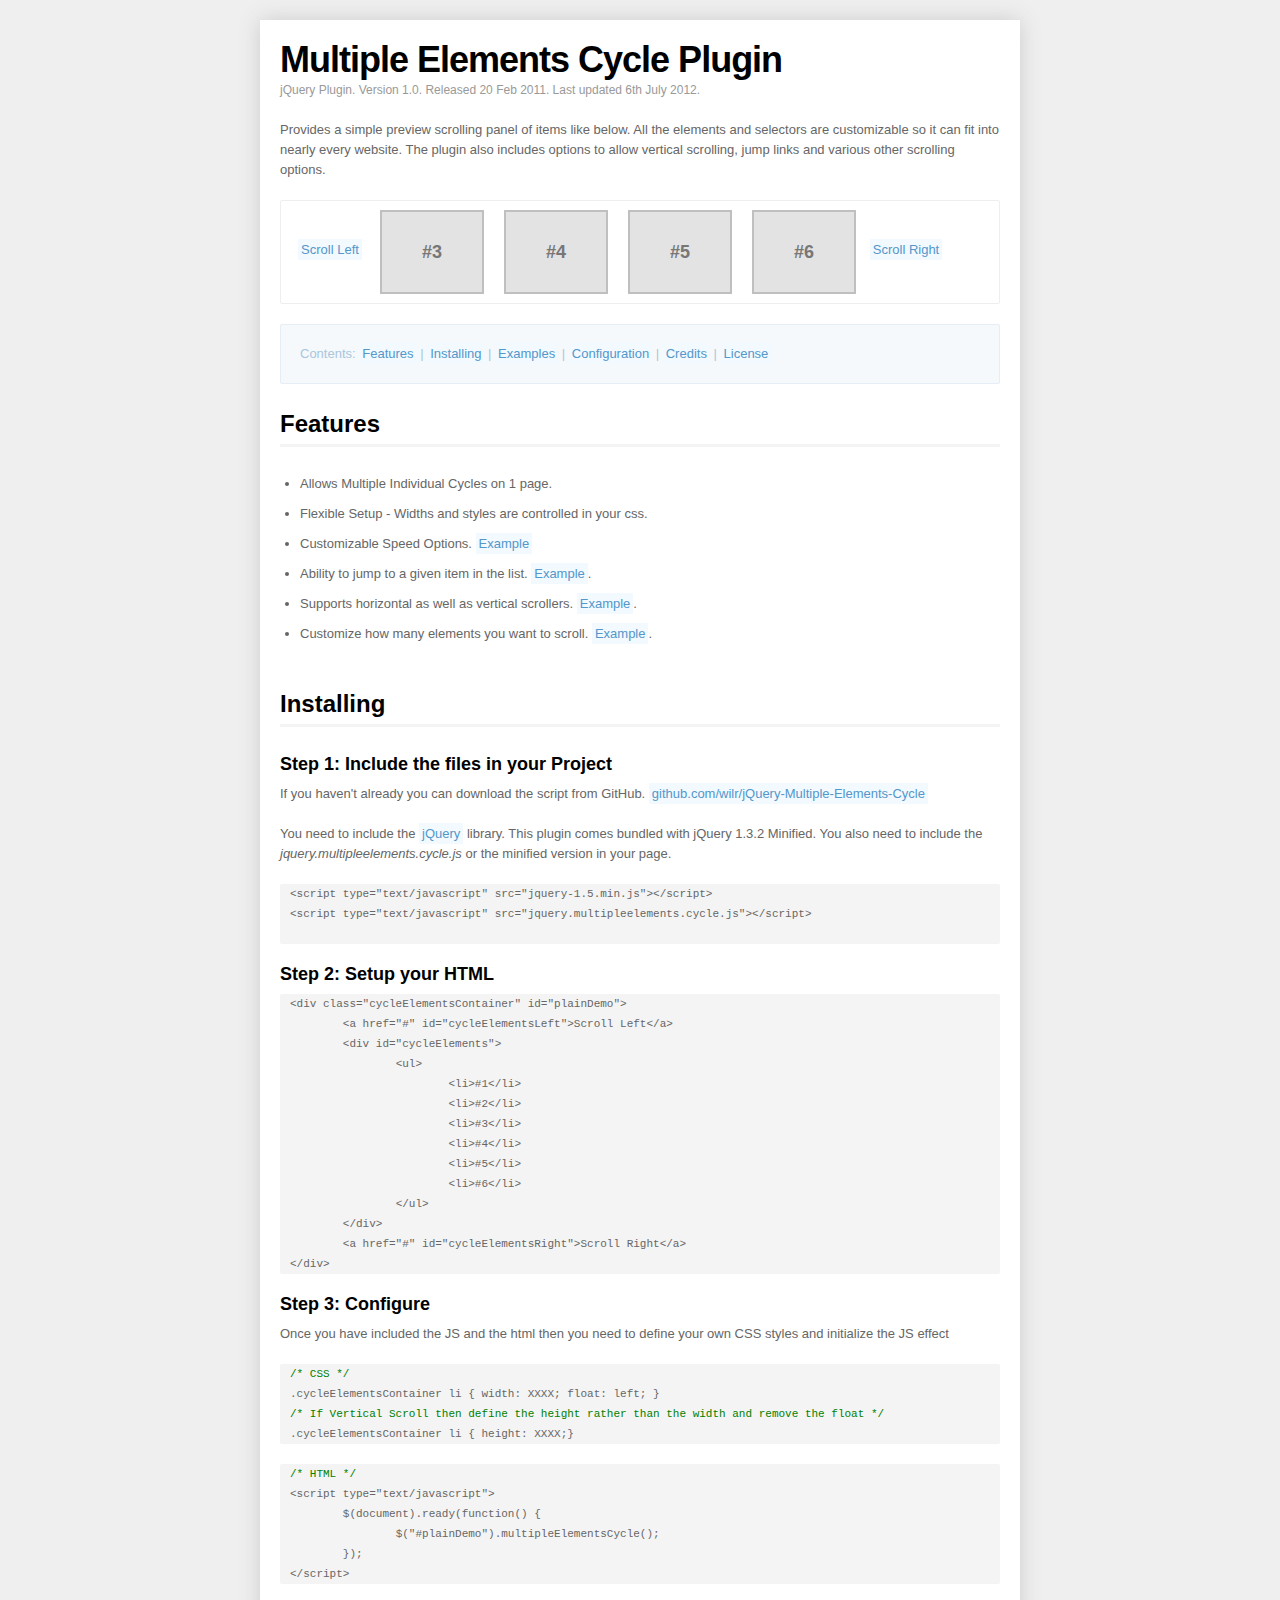
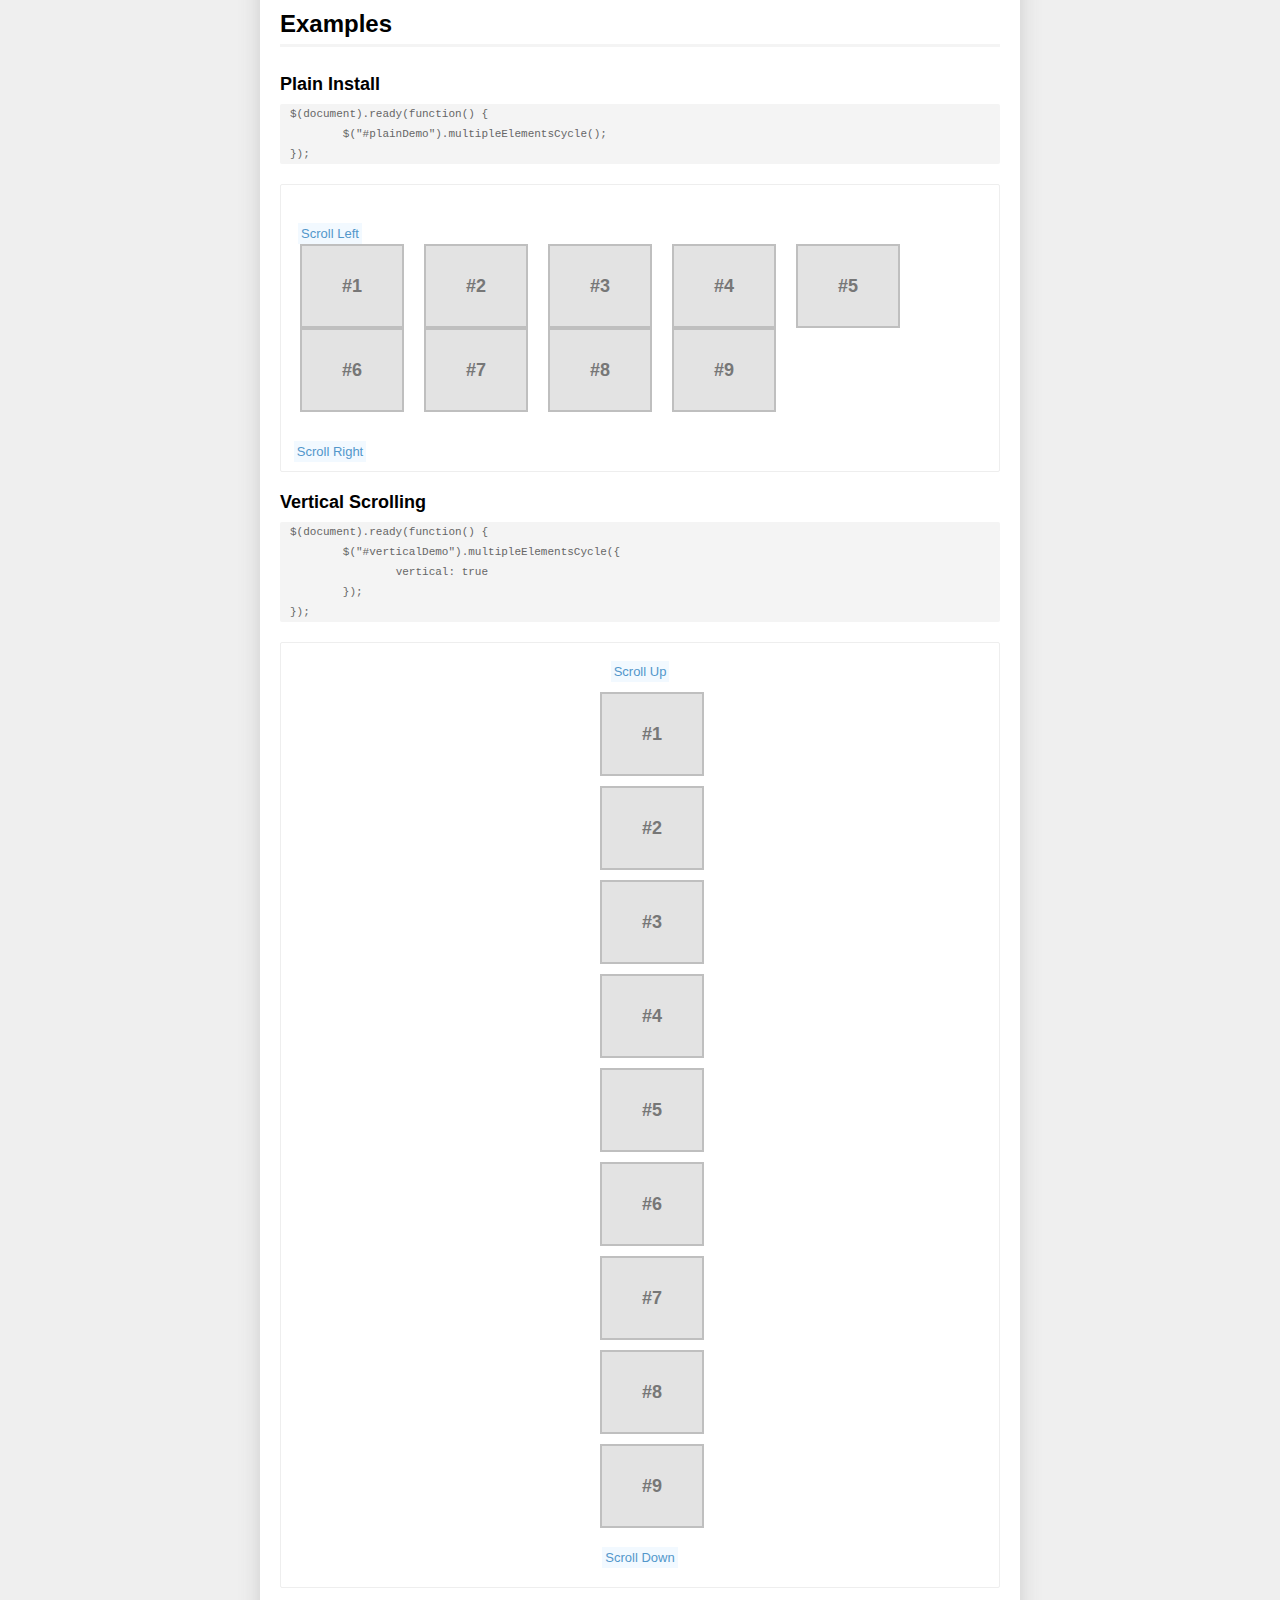
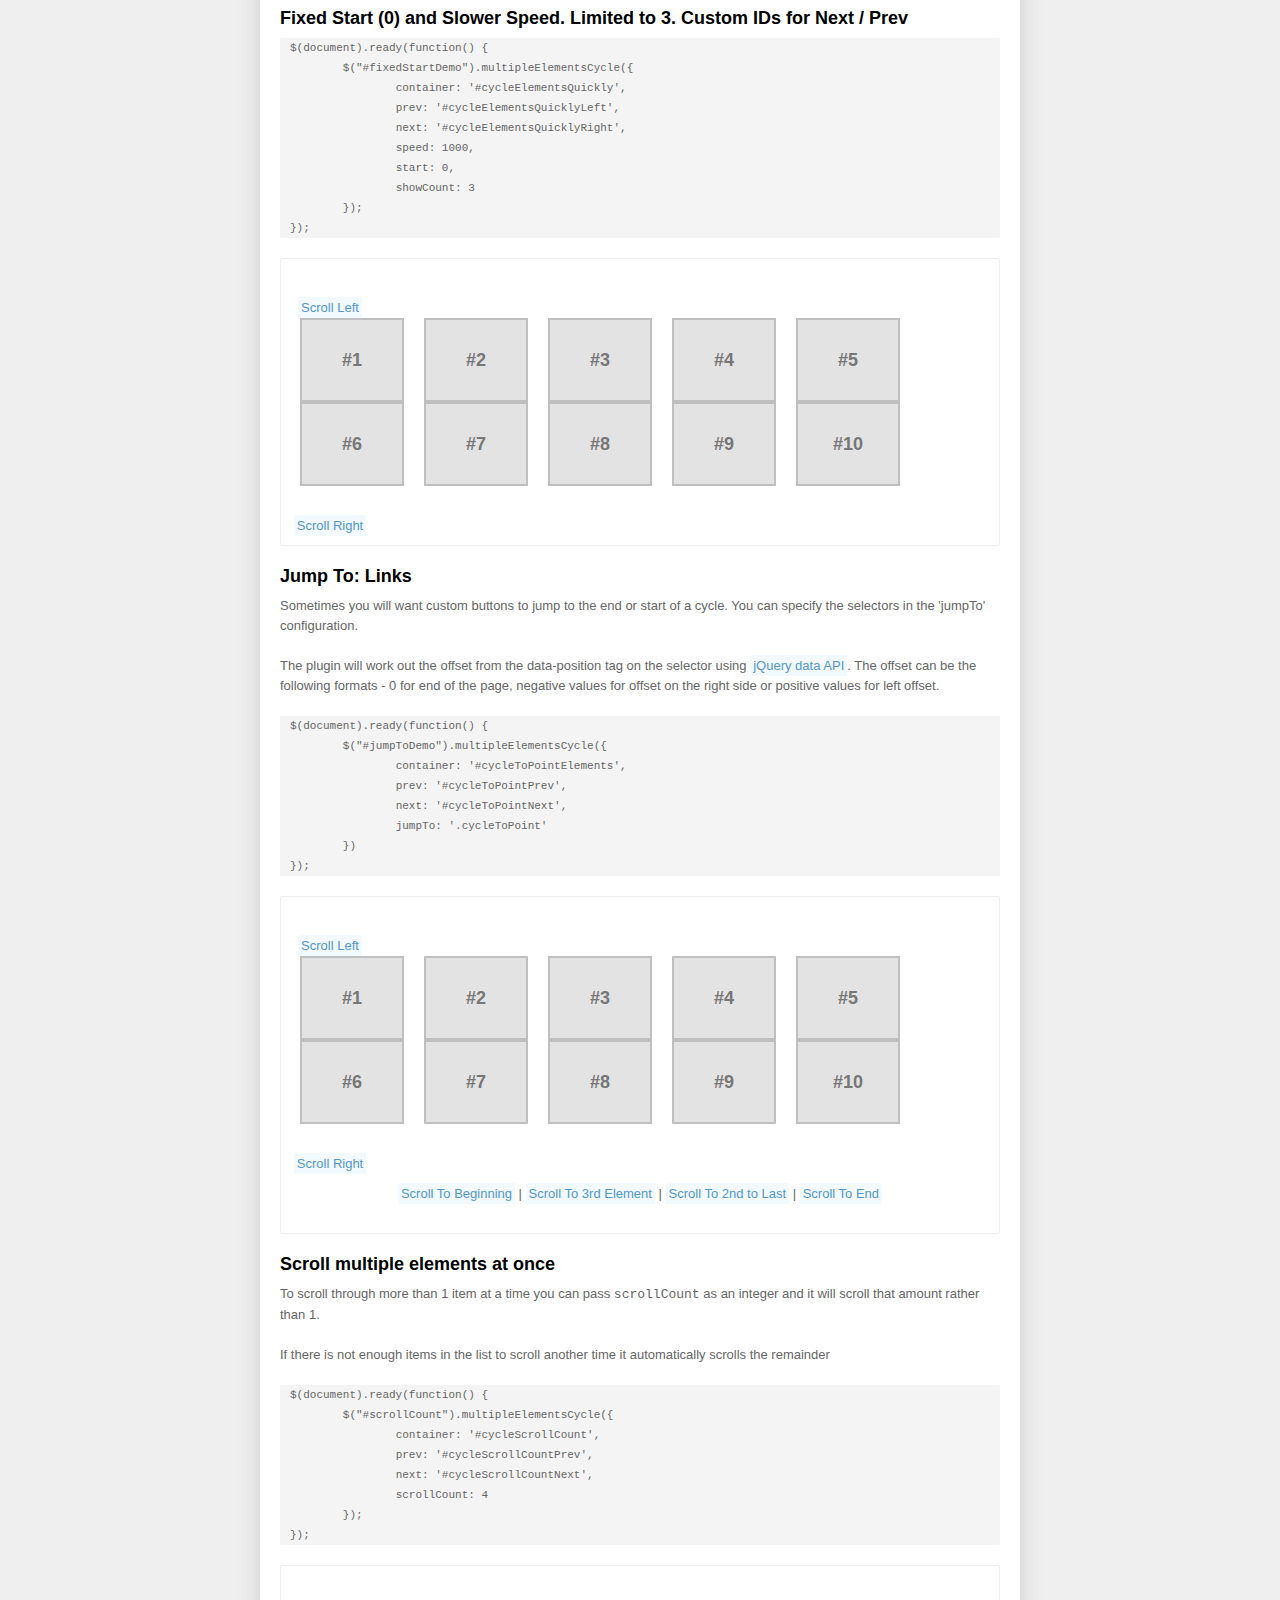
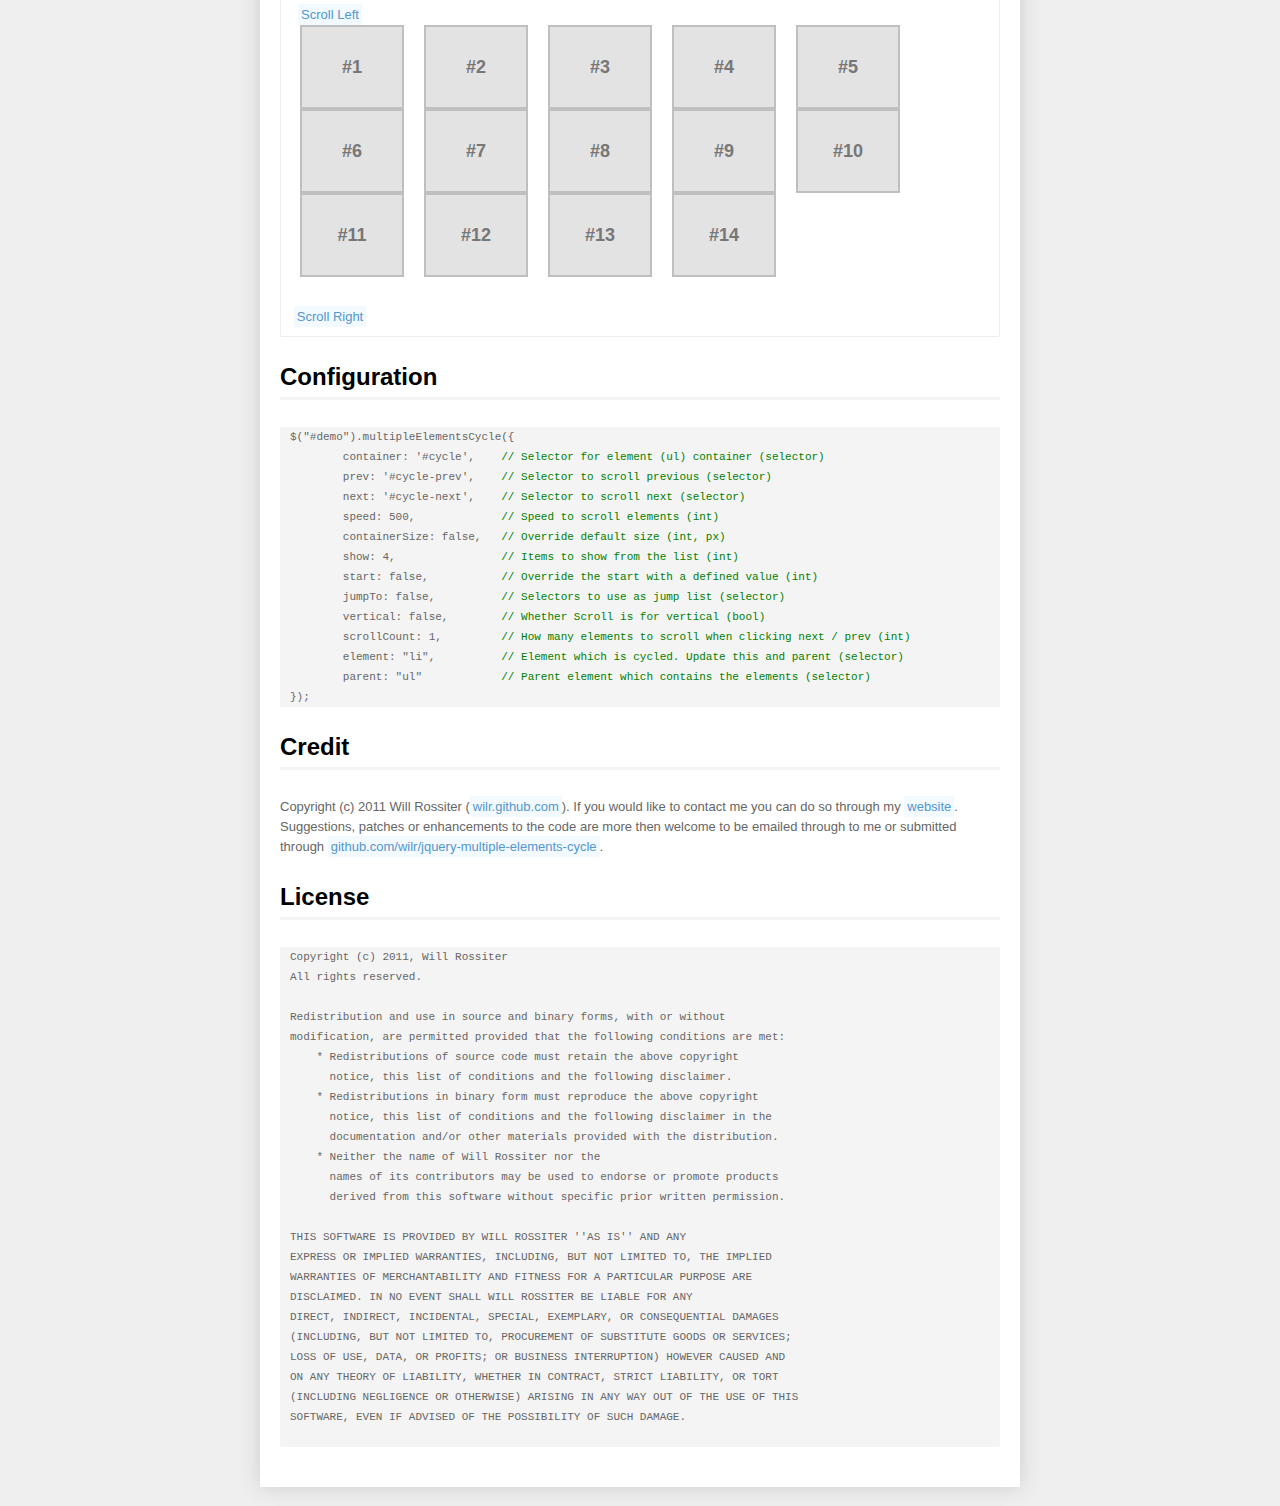
<file: index.html>
<!DOCTYPE html>
<html>
	<head>
		<meta charset="utf-8" />
		
		<title>Multiple Elements Cycle Plugin Demo by Will Rossiter</title>
		
			
		<style type="text/css">
			/* Required styles */
			.cycleElementsContainer li {
				width: 100px;
				float: left; 
			}
			
			/* Demo Page Styles - You do not need these to make it work */
			* { margin: 0; padding: 0; }
			html { background: #efefef; font: 13px/20px Helvetica, Arial, Sans-serif;}
			body { width: 720px; background: #fff; -webkit-box-shadow: 0 0 20px #ccc; -moz-box-shadow: 0 0 20px #ccc; padding: 20px; margin: 20px auto; }
			h1 { font-size: 36px; letter-spacing: -1px; margin-bottom: 20px; line-height: 40px;}
				h1 span { font-size: 12px; letter-spacing: 0; display: block; color: #999; font-weight: lighter; line-height: 20px; }
			h2 { font-size: 24px; margin-bottom: 27px; border-bottom: 3px solid #f4f4f4; line-height: 40px;}
			h3 { font-size: 18px; margin-bottom: 10px; }
			p { margin-bottom: 20px; color: #666;}

			.center { text-align: center; }

			pre { 
				font-family: Monaco,"Courier New",monospace; background: #f4f4f4; 
				padding: 0 10px; font-size: 11px; margin-bottom: 20px; color: #666; 
				-moz-border-radius: 2px; -webkit-border-radius: 2px; border-radius: 2px; 
			}

				pre .com { color: green; }

			a { color: #5397cb; text-decoration: none; background: #f2f9ff; padding: 3px;}
				a:focus,
				a:hover { border-bottom: none; color: #3375a7; }

			ul { margin-bottom: 40px; }
			li { margin: 0 0 10px 20px; color: #666; font-size: 13px; }


			.contents { background: #f5f9fc; padding: 19px; color: #999; border: 1px solid #e5eef6; 
				-moz-border-radius: 2px; -webkit-border-radius: 2px; border-radius: 2px;  color: #a9c6dc;}

			.cycleElementsContainer { padding: 9px; margin: 20px 0; overflow: hidden; border: 1px solid #eee;
				-moz-border-radius: 2px; -webkit-border-radius: 2px; border-radius: 2px; } 	
				.cycleElementsContainer div { float: left; }
				.cycleElementsContainer .demoNavigation { clear: both; padding-top: 10px; float: none;}
				.cycleElementsContainer .cycleElementsArrow { padding-top: 30px; text-align: center; width: 80px; }

			.cycleElementsContainer li { display: block; height: 80px; margin: 0 10px; background: #e3e3e3; line-height: 80px; 
				text-align: center; color: #777; border: 2px solid #bfbfbf;  font-size: 18px; font-weight: bold;
			}
			
			#verticalDemo {}
				#verticalDemo div { float: none; }
				#verticalDemo .cycleElementsArrow { width: auto; padding: 10px; }
				#verticalDemo ul { width: 100px; margin: 0 auto; }
				#verticalDemo li { float: none; clear: both; margin-bottom: 10px; }
		</style>
	</head>

	<body>
		<h1>Multiple Elements Cycle Plugin 
			<span>jQuery Plugin. Version 1.0. Released 20 Feb 2011. Last updated 6th July 2012.<span></h1>
		
		<p>Provides a simple preview scrolling panel of items like below. All the elements and selectors are customizable so it can fit into nearly every website. The plugin also includes options to allow vertical scrolling, jump links and various other scrolling options.</p>
		
		<div class="cycleElementsContainer" id="exampleDemo">
			<div class="cycleElementsArrow">
				<a href="#" id="exampleLeft">Scroll Left</a>
			</div>
			<div id="exampleElements">
				<ul>			
					<li>#1</li>
					<li>#2</li>
					<li>#3</li>
					<li>#4</li>
					<li>#5</li>	
					<li>#6</li>
					<li>#7</li>	
					<li>#8</li>
				</ul>
			</div>
			<div class="cycleElementsArrow">
				<a href="#" id="exampleRight">Scroll Right</a>
			</div>
		</div>
		
		<p class="contents">Contents: <a href="#Features">Features</a> | <a href="#Installing">Installing</a> | <a href="#Examples">Examples</a> | <a href="#Configuration">Configuration</a> | <a href="#Credit">Credits</a> | <a href="#License">License</a></p>
			
		<h2 id="Features">Features</h2>
		<ul>
			<li>Allows Multiple Individual Cycles on 1 page.</li>
			<li>Flexible Setup - Widths and styles are controlled in your css.</li>
			<li>Customizable Speed Options. <a href="#customised">Example</a></li>
			<li>Ability to jump to a given item in the list. <a href="#jump-to">Example</a>.</li>
			<li>Supports horizontal as well as vertical scrollers. <a href="#vertical">Example</a>.</li> 
			<li>Customize how many elements you want to scroll. <a href="#scroll-count">Example</a>.</li>
		</ul>
		
		<h2 id="Installing">Installing</h2>
		<h3>Step 1: Include the files in your Project</h3>
		<p>If you haven't already you can download the script from GitHub. <a href="http://github.com/wilr/jQuery-Multiple-Elements-Cycle">github.com/wilr/jQuery-Multiple-Elements-Cycle</a></p>
		<p>You need to include the <a href="http://www.jquery.com">jQuery</a> library. This plugin comes bundled with jQuery 1.3.2 Minified. You also need to include the <em>jquery.multipleelements.cycle.js</em> or the minified version in your page. </p>
		<pre><code>&lt;script type="text/javascript" src="jquery-1.5.min.js"&gt;&lt;/script&gt;
&lt;script type="text/javascript" src="jquery.multipleelements.cycle.js"&gt;&lt;/script&gt;
		</code></pre>
		
		<h3>Step 2: Setup your HTML</h3>
		<pre><code>&lt;div class="cycleElementsContainer" id="plainDemo"&gt;
	&lt;a href="#" id="cycleElementsLeft">Scroll Left&lt;/a&gt;
	&lt;div id="cycleElements"&gt;
		&lt;ul>			
			&lt;li&gt;#1&lt;/li&gt;
			&lt;li&gt;#2&lt;/li&gt;
			&lt;li&gt;#3&lt;/li&gt;
			&lt;li&gt;#4&lt;/li&gt;
			&lt;li&gt;#5&lt;/li&gt;	
			&lt;li&gt;#6&lt;/li&gt;
		&lt;/ul&gt;
	&lt;/div&gt;
	&lt;a href="#" id="cycleElementsRight"&gt;Scroll Right&lt;/a&gt;
&lt;/div&gt;
</code></pre>
		<h3>Step 3: Configure</h3>
		<p>Once you have included the JS and the html then you need to define your own CSS styles and initialize the JS effect</p>
		<pre><code><span class="com">/* CSS */</span>
.cycleElementsContainer li { width: XXXX; float: left; } 
<span class="com">/* If Vertical Scroll then define the height rather than the width and remove the float */</span>
.cycleElementsContainer li { height: XXXX;} 
</code></pre>

<pre><code><span class="com">/* HTML */</span>
&lt;script type="text/javascript"&gt;
	$(document).ready(function() {
		$("#plainDemo").multipleElementsCycle();
	});
&lt;/script&gt;
</code></pre>
		
		<h2 id="Examples">Examples</h2>
		
		<h3>Plain Install</h3>
		<pre><code>$(document).ready(function() {
	$("#plainDemo").multipleElementsCycle();
});</code></pre>
		<div class="cycleElementsContainer" id="plainDemo">
			<div class="cycleElementsArrow">
				<a href="#" id="cycle-prev">Scroll Left</a>
			</div>
			<div id="cycle">
				<ul>			
					<li>#1</li>
					<li>#2</li>
					<li>#3</li>
					<li>#4</li>
					<li>#5</li>	
					<li>#6</li>
					<li>#7</li>
					<li>#8</li>
					<li>#9</li>
				</ul>
			</div>
			<div class="cycleElementsArrow">
				<a href="#" id="cycle-next">Scroll Right</a>
			</div>
		</div>
		
		<h3 id="vertical">Vertical Scrolling</h3>
		<pre><code>$(document).ready(function() {
	$("#verticalDemo").multipleElementsCycle({
		vertical: true
	});
});</code></pre>


		<div class="cycleElementsContainer" id="verticalDemo">
			<div class="cycleElementsArrow">
				<a href="#" id="verticalPrev">Scroll Up</a>
			</div>
			<div id="cycle-vert">
				<ul>			
					<li>#1</li>
					<li>#2</li>
					<li>#3</li>
					<li>#4</li>
					<li>#5</li>	
					<li>#6</li>
					<li>#7</li>
					<li>#8</li>
					<li>#9</li>
				</ul>
			</div>
			<div class="cycleElementsArrow">
				<a href="#" id="verticalNext">Scroll Down</a>
			</div>
		</div>


		<h3 id="customised">Fixed Start (0) and Slower Speed. Limited to 3. Custom IDs for Next / Prev</h3>
			<pre><code>$(document).ready(function() {
	$("#fixedStartDemo").multipleElementsCycle({
		container: '#cycleElementsQuickly',
		prev: '#cycleElementsQuicklyLeft',
		next: '#cycleElementsQuicklyRight',
		speed: 1000,
		start: 0,
		showCount: 3
	});
});</code></pre>
		<div class="cycleElementsContainer" id="fixedStartDemo">
			<div class="cycleElementsArrow">
				<a href="#" id="cycleElementsQuicklyLeft">Scroll Left</a>
			</div>
			<div id="cycleElementsQuickly">
				<ul>			
					<li>#1</li>
					<li>#2</li>
					<li>#3</li>
					<li>#4</li>
					<li>#5</li>	
					<li>#6</li>
					<li>#7</li>
					<li>#8</li>
					<li>#9</li>
					<li>#10</li>
				</ul>
			</div>
			<div class="cycleElementsArrow">
				<a href="#" id="cycleElementsQuicklyRight">Scroll Right</a>
			</div>
		</div>
		
		
		<h3 id="jump-to">Jump To: Links</h3>
		<p>Sometimes you will want custom buttons to jump to the end or start of a cycle. You can specify the selectors in the 'jumpTo' configuration.</p>
		<p>The plugin will work out the offset from the data-position tag on the selector using <a href="http://api.jquery.com/data/">jQuery data API</a>. The offset can be the following formats - 0 for end of the page, negative values for offset on the right side or positive values for left offset.</p> 
		<pre><code>$(document).ready(function() {
	$("#jumpToDemo").multipleElementsCycle({
		container: '#cycleToPointElements',
		prev: '#cycleToPointPrev',
		next: '#cycleToPointNext',
		jumpTo: '.cycleToPoint'
	})
});</code></pre>
			<div class="cycleElementsContainer" id="jumpToDemo">
				<div class="cycleElementsArrow">
					<a href="#" id="cycleToPointPrev">Scroll Left</a>
				</div>
				<div id="cycleToPointElements">
					<ul>			
						<li>#1</li>
						<li>#2</li>
						<li>#3</li>
						<li>#4</li>
						<li>#5</li>	
						<li>#6</li>
						<li>#7</li>
						<li>#8</li>
						<li>#9</li>
						<li>#10</li>
					</ul>
				</div>
				<div class="cycleElementsArrow">

					<a href="#" id="cycleToPointNext">Scroll Right</a>
				</div>
				
				<div class="demoNavigation">
					<p class="center">	
						<a href="#" class="cycleToPoint" data-position="1">Scroll To Beginning</a> | 
						<a href="#" class="cycleToPoint" data-position="3">Scroll To 3rd Element</a> | 
						<a href="#" class="cycleToPoint" data-position="-1">Scroll To 2nd to Last</a> | 
						<a href="#" class="cycleToPoint" data-position="0">Scroll To End</a>
					</p>
				</div>
			</div>
			
			<h3 id="scroll-count">Scroll multiple elements at once</h3>
			<p>To scroll through more than 1 item at a time you can pass <code>scrollCount</code> as an integer
				and it will scroll that amount rather than 1.</p>
			<p>If there is not enough items in the list to scroll another time it automatically scrolls the remainder</p>
			
			<pre><code>$(document).ready(function() {
	$("#scrollCount").multipleElementsCycle({
		container: '#cycleScrollCount',
		prev: '#cycleScrollCountPrev',
		next: '#cycleScrollCountNext',
		scrollCount: 4
	});
});</code></pre>
			<div class="cycleElementsContainer" id="scrollCount">
				<div class="cycleElementsArrow">
					<a href="#" id="cycleScrollCountPrev">Scroll Left</a>
				</div>
				<div id="cycleScrollCount">
					<ul>			
						<li>#1</li>
						<li>#2</li>
						<li>#3</li>
						<li>#4</li>
						<li>#5</li>	
						<li>#6</li>
						<li>#7</li>
						<li>#8</li>
						<li>#9</li>
						<li>#10</li>
						<li>#11</li>
						<li>#12</li>
						<li>#13</li>
						<li>#14</li>
					</ul>
				</div>
				<div class="cycleElementsArrow">
					<a href="#" id="cycleScrollCountNext">Scroll Right</a>
				</div>


			</div>
		<h2 id="Configuration">Configuration</h2>
		<pre><code>$("#demo").multipleElementsCycle({
	container: '#cycle',	<span class="com">// Selector for element (ul) container (selector)</span>
	prev: '#cycle-prev',	<span class="com">// Selector to scroll previous (selector)</span>
	next: '#cycle-next', 	<span class="com">// Selector to scroll next (selector)</span>
	speed: 500,		<span class="com">// Speed to scroll elements (int)</span>
	containerSize: false,	<span class="com">// Override default size (int, px)</span>
	show: 4,		<span class="com">// Items to show from the list (int)</span>
	start: false,		<span class="com">// Override the start with a defined value (int)</span>
	jumpTo: false,		<span class="com">// Selectors to use as jump list (selector)</span>
	vertical: false,	<span class="com">// Whether Scroll is for vertical (bool)</span>
	scrollCount: 1,		<span class="com">// How many elements to scroll when clicking next / prev (int)</span>
	element: "li",		<span class="com">// Element which is cycled. Update this and parent (selector)</span>
	parent: "ul"		<span class="com">// Parent element which contains the elements (selector)</span>
});</code></pre>
		<h2 id="Credit">Credit</h2>
		<p>Copyright (c) 2011 Will Rossiter (<a href="http://wilr.github.com">wilr.github.com</a>). If you would like to contact me you can do so through my <a href="http://wilr.github.com">website</a>. Suggestions, patches or enhancements to the code are more then welcome to be emailed through to me or
			submitted through <a href="https://github.com/wilr/jquery-multiple-elements-cycle">github.com/wilr/jquery-multiple-elements-cycle</a>.</p>
		
		<h2 id="License">License</h2>
		<p><pre>Copyright (c) 2011, Will Rossiter
All rights reserved.

Redistribution and use in source and binary forms, with or without
modification, are permitted provided that the following conditions are met:
    * Redistributions of source code must retain the above copyright
      notice, this list of conditions and the following disclaimer.
    * Redistributions in binary form must reproduce the above copyright
      notice, this list of conditions and the following disclaimer in the
      documentation and/or other materials provided with the distribution.
    * Neither the name of Will Rossiter nor the
      names of its contributors may be used to endorse or promote products
      derived from this software without specific prior written permission.

THIS SOFTWARE IS PROVIDED BY WILL ROSSITER ''AS IS'' AND ANY
EXPRESS OR IMPLIED WARRANTIES, INCLUDING, BUT NOT LIMITED TO, THE IMPLIED
WARRANTIES OF MERCHANTABILITY AND FITNESS FOR A PARTICULAR PURPOSE ARE
DISCLAIMED. IN NO EVENT SHALL WILL ROSSITER BE LIABLE FOR ANY
DIRECT, INDIRECT, INCIDENTAL, SPECIAL, EXEMPLARY, OR CONSEQUENTIAL DAMAGES
(INCLUDING, BUT NOT LIMITED TO, PROCUREMENT OF SUBSTITUTE GOODS OR SERVICES;
LOSS OF USE, DATA, OR PROFITS; OR BUSINESS INTERRUPTION) HOWEVER CAUSED AND
ON ANY THEORY OF LIABILITY, WHETHER IN CONTRACT, STRICT LIABILITY, OR TORT
(INCLUDING NEGLIGENCE OR OTHERWISE) ARISING IN ANY WAY OUT OF THE USE OF THIS
SOFTWARE, EVEN IF ADVISED OF THE POSSIBILITY OF SUCH DAMAGE.
		</pre></p>
		
		
		<script type="text/javascript" src="https://ajax.googleapis.com/ajax/libs/jquery/1.7.2/jquery.min.js"></script>
		<script type="text/javascript" src="jquery.multipleelements.cycle.min.js"></script>
		
		<script type="text/javascript">
			$(document).ready(function() {
				<!-- Example -->
				$("#exampleDemo").multipleElementsCycle({
					container: '#exampleElements',
					prev: '#exampleLeft',
					next: '#exampleRight'
				});
				
				<!-- Plain Defaults -->
				$("#plainDemo").multipleElementsCycle();
				
				<!-- Vertical Demo -->
				$("#verticalDemo").multipleElementsCycle({
					vertical: true,
					prev: '#verticalPrev',
					next: '#verticalNext',
					container: '#cycle-vert'
				});
				
				<!-- Custom One -->
				$("#fixedStartDemo").multipleElementsCycle({
					container: '#cycleElementsQuickly',
					prev: '#cycleElementsQuicklyLeft',
					next: '#cycleElementsQuicklyRight',
					speed: 1000,
					start: 0,
					showCount: 3
				});
				
				<!-- Jump to a given place by adding data-position="3" to the selector-->
				$("#jumpToDemo").multipleElementsCycle({
					container: '#cycleToPointElements',
					prev: '#cycleToPointPrev',
					next: '#cycleToPointNext',
					jumpTo: '.cycleToPoint'
				});
				
				<!-- custom scroll count -->
				$("#scrollCount").multipleElementsCycle({
					container: '#cycleScrollCount',
					prev: '#cycleScrollCountPrev',
					next: '#cycleScrollCountNext',
					scrollCount: 4
				});
			});
		</script>
	</body>
</html>
</file>
